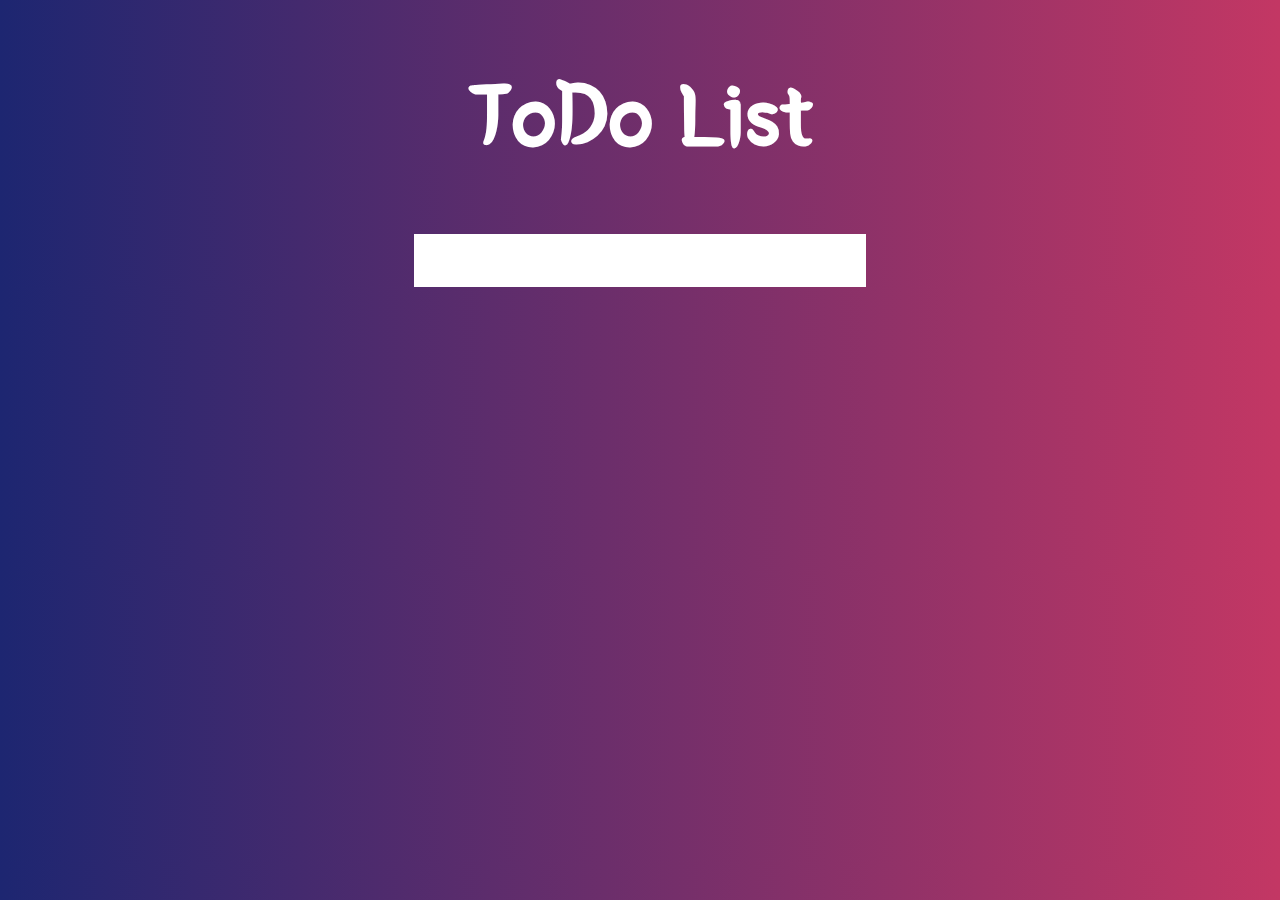
<file: actualToDList/index.html>
<!DOCTYPE html>
<!--**ToDo
    * input name eg "Anne's todo list"
    * save as txt?
    * add pageviewing, eg 10lists on one page then page change fetch another 
    
    
-->
<html lang="en">
<head>
    <meta charset="UTF-8">
    <meta name="viewport" content="width=device-width, initial-scale=1.0">
    <title>To Do List</title>
    <link rel="stylesheet" href="style.css">
    <link rel="preconnect" href="https://fonts.gstatic.com">
<link href="https://fonts.googleapis.com/css2?family=Yeon+Sung&display=swap" rel="stylesheet">
<link rel="stylesheet" href="https://cdnjs.cloudflare.com/ajax/libs/font-awesome/5.15.2/css/all.min.css" 
integrity="sha512-HK5fgLBL+xu6dm/Ii3z4xhlSUyZgTT9tuc/hSrtw6uzJOvgRr2a9jyxxT1ely+B+xFAmJKVSTbpM/CuL7qxO8w==" crossorigin="anonymous" />

</head>
<body>
    <header>
        <h1>
            ToDo List
        </h1>
    </header>
    <form>
        <input type="text" class="todo_input">
        <button type="submit" class="submit_button">
            <i class="fa fa-plus-square" aria-hidden="true"></i></i>
        </button>
    </form>
    <div class="container">
        <ul class="todo_list">            
        </ul>
    </div>

    <script src="app.js"></script>
</body>
</html>
</file>
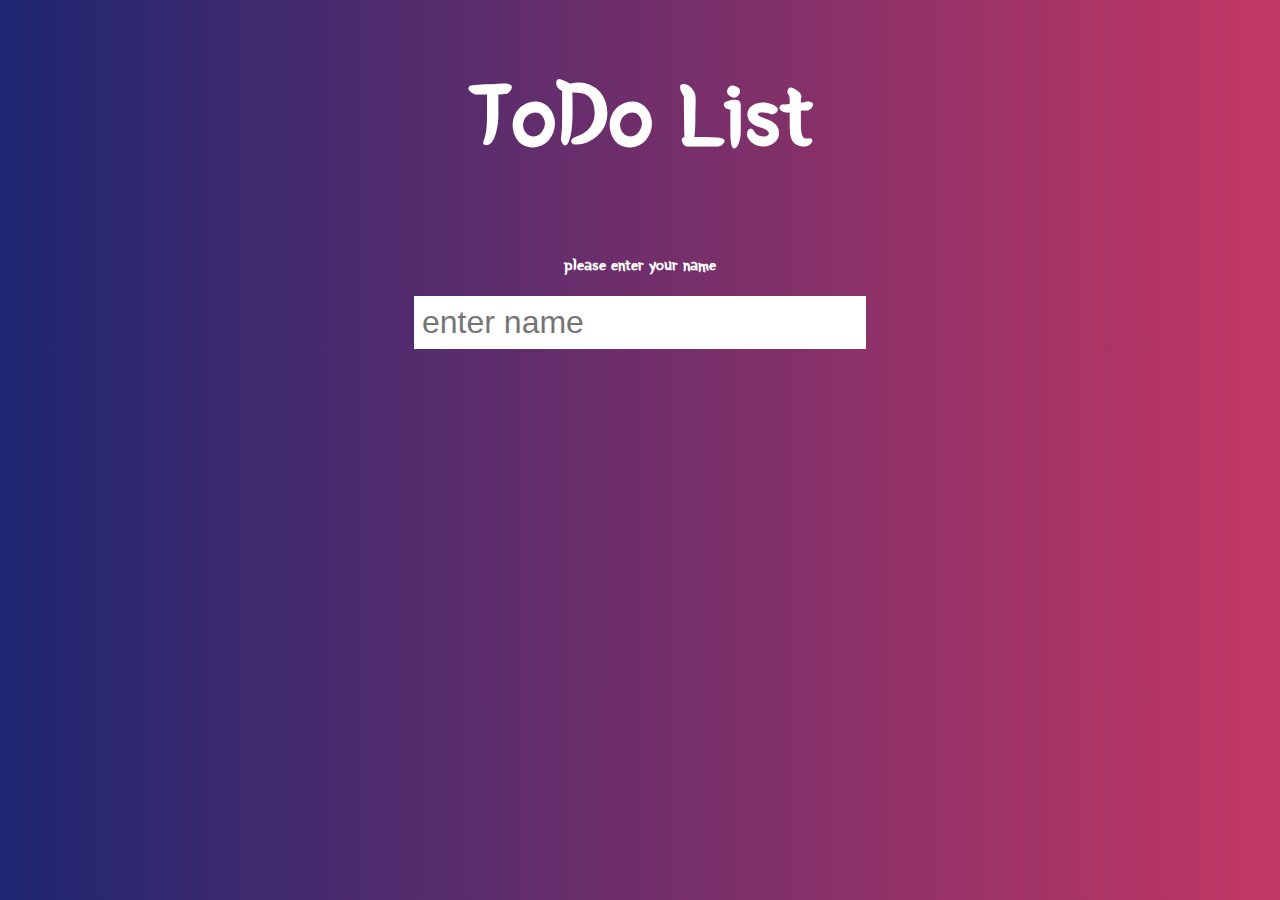
<file: actualToDList/main.html>
<!DOCTYPE html>
<html lang="en">
<head>
    <meta charset="UTF-8">
    <meta name="viewport" content="width=device-width, initial-scale=1.0">
    <link rel="stylesheet" href="style.css">
    <link rel="preconnect" href="https://fonts.gstatic.com">
<link href="https://fonts.googleapis.com/css2?family=Yeon+Sung&display=swap" rel="stylesheet">
<link rel="stylesheet" href="https://cdnjs.cloudflare.com/ajax/libs/font-awesome/5.15.2/css/all.min.css" 
integrity="sha512-HK5fgLBL+xu6dm/Ii3z4xhlSUyZgTT9tuc/hSrtw6uzJOvgRr2a9jyxxT1ely+B+xFAmJKVSTbpM/CuL7qxO8w==" crossorigin="anonymous" />
    <title>ToDo list</title>
</head>
<body>
    
        <header>
            <h1>
                ToDo List
            </h1>
        </header>

    <h4 >please enter your name</h4>
    <form >
    <input type="text" class="name" required placeholder="enter name"><br>
    <button type="button" class="main_submit" onclick="submit()"><i class="fas fa-arrow-right" aria-hidden="true"></i></button>
</form>
    <script src="app.js"></script>
</body>
</html>
</file>
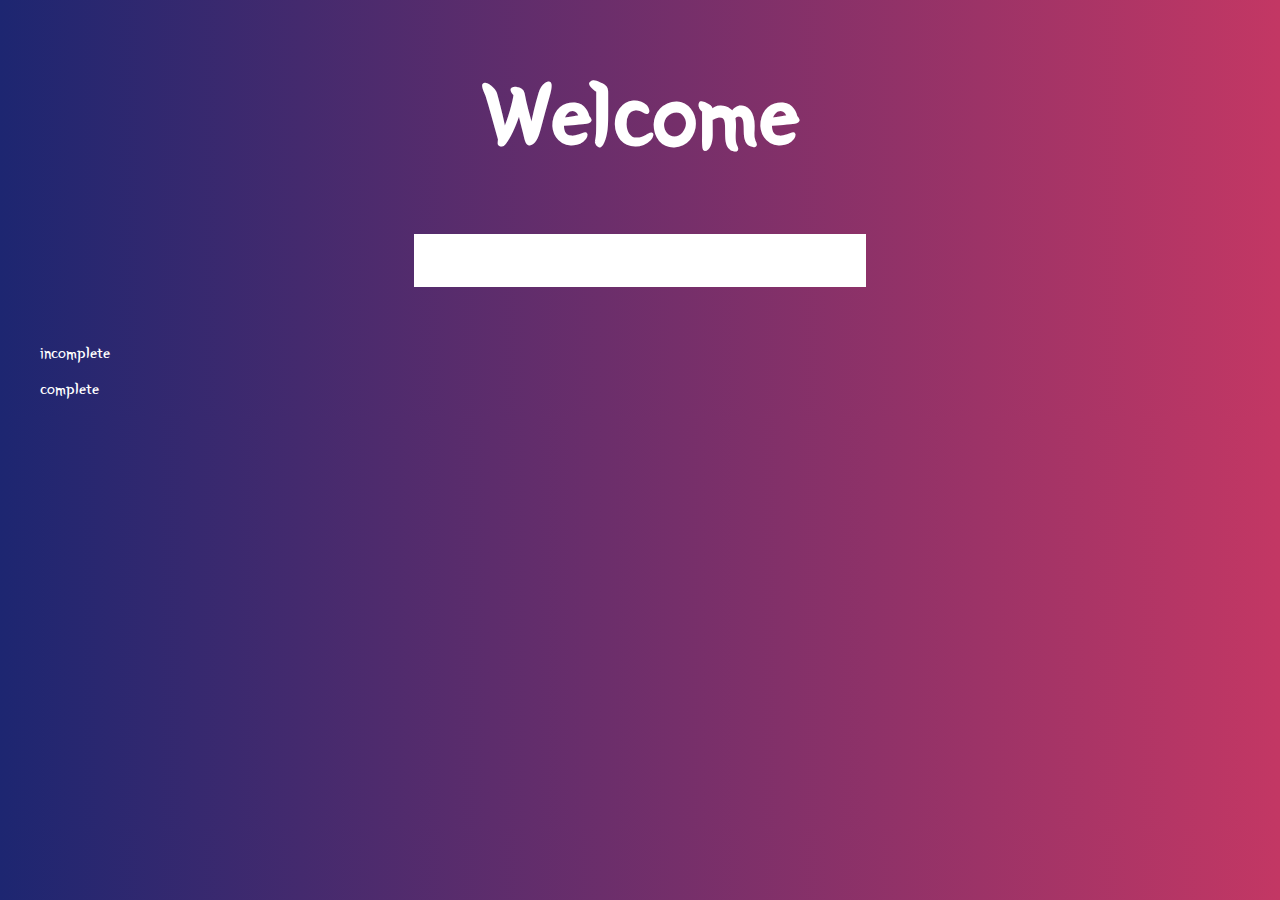
<file: actualToDList/todo.html>
<!DOCTYPE html>
<!--**ToDo
    * input name eg "Anne's todo list"
    * save as txt?
    * add pageviewing, eg 10lists on one page then page change fetch another 
    
    
-->
<html lang="en">
<head>
    <meta charset="UTF-8">
    <meta name="viewport" content="width=device-width, initial-scale=1.0">
    <title>To Do List</title>
    <link rel="stylesheet" href="style.css">
    <link rel="preconnect" href="https://fonts.gstatic.com">
<link href="https://fonts.googleapis.com/css2?family=Yeon+Sung&display=swap" rel="stylesheet">
<link rel="stylesheet" href="https://cdnjs.cloudflare.com/ajax/libs/font-awesome/5.15.2/css/all.min.css" 
integrity="sha512-HK5fgLBL+xu6dm/Ii3z4xhlSUyZgTT9tuc/hSrtw6uzJOvgRr2a9jyxxT1ely+B+xFAmJKVSTbpM/CuL7qxO8w==" crossorigin="anonymous" />

</head>
<body>
    <header>
        <h1 class="header">
            Welcome
        </h1>
    </header>
    <form>
        <input type="text" class="todo_input">
        <button type="submit" class="submit_button">
            <i class="fa fa-plus-square" aria-hidden="true"></i>
        </button>
    </form><br><br>
    <div class="container">
        <ul>incomplete</ul>
        <ul class="todo_list"> 
                
        </ul>
        <ul>complete</ul>
        <ul class="completed_list todo_list">
            
        </ul>
    </div>

    <script src="app.js"></script>
</body>
</html>
</file>
<file: actualToDList/style.css>
body{
    background: #C33764;  /* fallback for old browsers */
background: -webkit-linear-gradient(to right, #1D2671, #C33764);  /* Chrome 10-25, Safari 5.1-6 */
background: linear-gradient(to right, #1D2671, #C33764); /* W3C, IE 10+/ Edge, Firefox 16+, Chrome 26+, Opera 12+, Safari 7+ */

    color: white;
    padding:0px;
    box-sizing: border-box;
    font-family: "yeon sung", sans-serif;
    margin:0px;
}
header{
    font-size:5vh;
}
h4{
    text-align: center;
}
header, form{
    min-height:5vh;
    display: flex;
    justify-content: center;
    text-align: center;
}
form{
    min-width:70vh;
}
form input, form button{
    border: none;
    font-size: 2rem;
    padding:0.5rem;
    background-color: white;
}
form button{
    cursor: pointer;
    transition: all 0.3s ease;
    color: #1D2671;
}
form button:hover{
    background-color: #1D2671;
    color: white;

}
.fa-trash, .fa-check{
    pointer-events: none;
    
}
.completed{
    text-decoration: line-through;
    
    opacity: 0.5;
}
.todo{
    display: flex;
    justify-content: space-between;
    margin: 1.5rem;
    background-color: white;
    padding: 0.25rem;
    align-items: center;
    font-family: Arial, Helvetica, sans-serif;
    color:  #303ba0;
}

.todo_list{
    width: 50%;
    margin: auto;
    list-style: none;
    color: #1D2671;
}
    

.todo_item{
    
    text-align: justify;
    padding-right: 0.9rem;
    flex:1;
    
    
}
.completed_btn{
    cursor: pointer;
    transition: all 0.3s ease;
    color: greenyellow;
    background-color: white;
    border: 1px black solid;
    max-height: 25px;
    
    
}
.completed_btn:hover{
    color: white;
    background-color: greenyellow;
}
.delete_btn{
    cursor: pointer;
    transition: all 0.3s ease;
    color: red;
    background-color: white;
    border: 1px black solid;
    max-height: 25px;
    
}
.delete_btn:hover{
    color: white;
    background-color: red;
}
</file>
